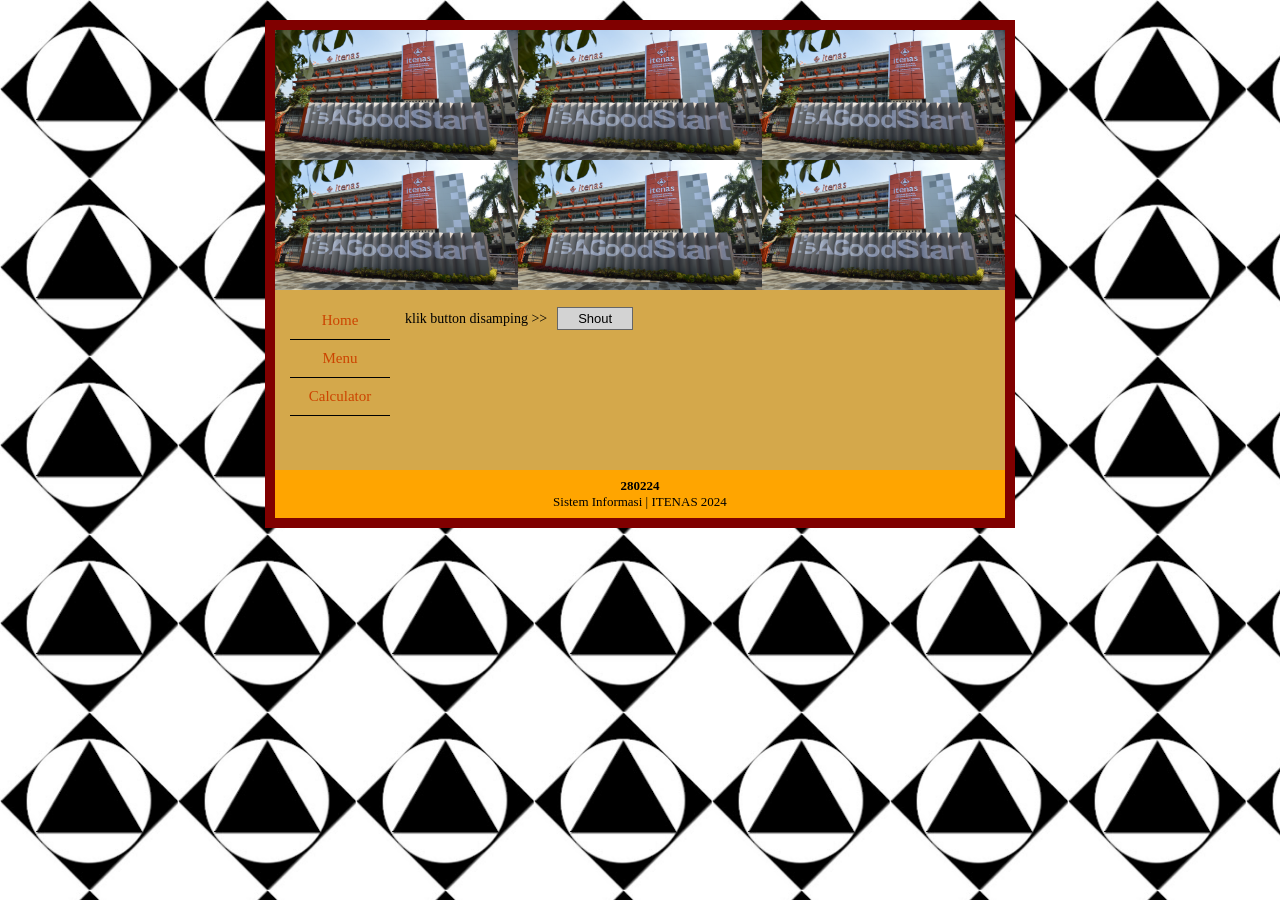
<file: Evaluasi_162023020/index.html>
<!DOCTYPE html>
<html lang="id">
<head>
    <meta charset="UTF-8">
    <meta name="viewport" content="width=device-width, initial-scale=1.0">
    <title>162023020_Juanda_Evaluasi</title>
    <link rel="stylesheet" href="assets/css/style.css">
</head>
<body>
    <!-- Custom Alert Modal -->
    <div id="customAlert" class="modal-overlay">
        <div class="modal-box">
            <div class="modal-header">
                <span class="globe-icon">&#x1F310;</span>
                <span>file://</span>
            </div>+
            
            <div class="modal-body">
                <p id="alertMessage"></p>
            </div>
            <div class="modal-footer">
                <button class="ok-btn" onclick="closeAlert()">OK</button>
            </div>
        </div>
    </div>

    <div class="main-container">
        <!-- Background Images Grid -->
        <div class="background-grid">
            <img src="assets/DepanItenas.jpeg" alt="ITENAS">
            <img src="assets/DepanItenas.jpeg" alt="ITENAS">
            <img src="assets/DepanItenas.jpeg" alt="ITENAS">
            <img src="assets/DepanItenas.jpeg" alt="ITENAS">
            <img src="assets/DepanItenas.jpeg" alt="ITENAS">
            <img src="assets/DepanItenas.jpeg" alt="ITENAS">
        </div>

        <!-- Content Area -->
        <div class="content-area">
            <!-- Sidebar Navigation -->
            <div class="sidebar">
                <a href="#" class="nav-link" onclick="showHome(); return false;">Home</a>
                <a href="#" class="nav-link" onclick="showMenu(); return false;">Menu</a>
                <a href="#" class="nav-link" onclick="showCalculator(); return false;">Calculator</a>
            </div>

            <!-- Main Content -->
            <div class="main-content">
                <!-- Home Section -->
                <div id="home-section" class="section active">
                    <span>klik button disamping >></span>
                    <button class="shout-btn" onclick="shout()">Shout</button>
                
                </div>

                <!-- Menu Section -->
                <div id="menu-section" class="section">
                    <div class="menu-wrapper">
                        <table class="menu-table">
                            <tr>
                                <th>No</th>
                                <th>Makanan/Minuman</th>
                                <th>Harga</th>
                                <th>Pesan</th>
                            </tr>
                            <tr>
                                <td>1</td>
                                <td>Bakso Istimewa</td>
                                <td>@ Rp 12000</td>
                                <td><input type="number" id="bakso" value="0" min="0" onchange="hitungTotal()" oninput="hitungTotal()"></td>
                            </tr>
                            <tr>
                                <td>2</td>
                                <td>Soto Spesial</td>
                                <td>@ Rp 10000</td>
                                <td><input type="number" id="soto" value="0" min="0" onchange="hitungTotal()" oninput="hitungTotal()"></td>
                            </tr>
                            <tr>
                                <td>3</td>
                                <td>Mie Ayam Super</td>
                                <td>@ Rp 15000</td>
                                <td><input type="number" id="mieayam" value="0" min="0" onchange="hitungTotal()" oninput="hitungTotal()"></td>
                            </tr>
                            <tr>
                                <td colspan="3" class="label-right">Jumlah Total</td>
                                <td><input type="text" id="jumlahTotal" value="0" readonly class="result-input"></td>
                            </tr>
                            <tr>
                                <td colspan="3" class="label-right">Diskon</td>
                                <td><input type="text" id="diskon" value="0" readonly class="result-input"></td>
                            </tr>
                            <tr>
                                <td colspan="3" class="label-right">Jumlah Bayar</td>
                                <td><input type="text" id="jumlahBayar" value="0" readonly class="result-input"></td>
                            </tr>
                        </table>
                    </div>
                    <div class="reset-container">
                        <button class="reset-btn" onclick="resetMenu()">Reset</button>
                    </div>
                </div>

                <!-- Calculator Section -->
                <div id="calculator-section" class="section">
                    <div class="calculator">
                        <input type="number" id="angka1">
                        <select id="operator">
                            <option value="*">*</option>
                            <option value="/">/</option>
                            <option value="+">+</option>
                            <option value="-">-</option>
                            <option value="^">^</option>
                        </select>
                        <input type="number" id="angka2">
                        <span class="equals">=</span>
                        <input type="text" id="hasil" readonly>
                    </div>
                    <div class="calc-buttons">
                        <button class="hitung-btn" onclick="hitung()">Hitung</button>
                        <button class="reset-btn" onclick="resetCalculator()">Reset</button>
                    </div>
                </div>
            </div>
        </div>

        <!-- Footer -->
        <div class="footer">
            <div>280224</div>
            <div>Sistem Informasi | ITENAS 2024</div>
        </div>
    </div>

    <script>
        // Custom Alert Function
        function showAlert(message) {
            document.getElementById('alertMessage').textContent = message;
            document.getElementById('customAlert').style.display = 'flex';
        }

        function closeAlert() {
            document.getElementById('customAlert').style.display = 'none';
        }

        // Show Home
        function showHome() {
            document.getElementById('home-section').classList.add('active');
            document.getElementById('menu-section').classList.remove('active');
            document.getElementById('calculator-section').classList.remove('active');
        }

        function showMenu() {
            showAlert('Input Jumlah Pesanan agar di hitung otomatis oleh sistem');
            document.getElementById('home-section').classList.remove('active');
            document.getElementById('menu-section').classList.add('active');
            document.getElementById('calculator-section').classList.remove('active');
        }

        function showCalculator() {
            document.getElementById('home-section').classList.remove('active');
            document.getElementById('menu-section').classList.remove('active');
            document.getElementById('calculator-section').classList.add('active');
        }

        function shout() {
            showAlert('Hai, Selamat datang di Sistem Sederhana');
        }

        function hitungTotal() {
            let bakso = parseInt(document.getElementById('bakso').value) || 0;
            let soto = parseInt(document.getElementById('soto').value) || 0;
            let mieayam = parseInt(document.getElementById('mieayam').value) || 0;

            let totalBakso = bakso * 12000;
            let totalSoto = soto * 10000;
            let totalMieayam = mieayam * 15000;

            let jumlahTotal = totalBakso + totalSoto + totalMieayam;
            let diskon = 0;

            if (jumlahTotal > 50000) {
                diskon = jumlahTotal * 0.1;
            }

            let jumlahBayar = jumlahTotal - diskon;

            document.getElementById('jumlahTotal').value = jumlahTotal;
            document.getElementById('diskon').value = diskon;
            document.getElementById('jumlahBayar').value = jumlahBayar;
        }

        function resetMenu() {
            document.getElementById('bakso').value = 0;
            document.getElementById('soto').value = 0;
            document.getElementById('mieayam').value = 0;
            document.getElementById('jumlahTotal').value = 0;
            document.getElementById('diskon').value = 0;
            document.getElementById('jumlahBayar').value = 0;
        }

        function hitung() {
            let angka1 = document.getElementById('angka1').value;
            let angka2 = document.getElementById('angka2').value;
            let operator = document.getElementById('operator').value;

            if (angka1 === '' || angka2 === '') {
                showAlert('inputan pertama dan kedua harus lebih dari 0');
                return;
            }

            angka1 = parseFloat(angka1);
            angka2 = parseFloat(angka2);
            let hasil = 0;

            switch (operator) {
                case '+':
                    hasil = angka1 + angka2;
                    break;
                case '-':
                    hasil = angka1 - angka2;
                    break;
                case '*':
                    hasil = angka1 * angka2;
                    break;
                case '/':
                    hasil = angka1 / angka2;
                    break;
                case '^':
                    hasil = Math.pow(angka1, angka2);
                    break;
            }

            document.getElementById('hasil').value = hasil;
        }

        function resetCalculator() {
            document.getElementById('angka1').value = '';
            document.getElementById('angka2').value = '';
            document.getElementById('hasil').value = '';
        }
    </script>
</body>
</html>
</file>
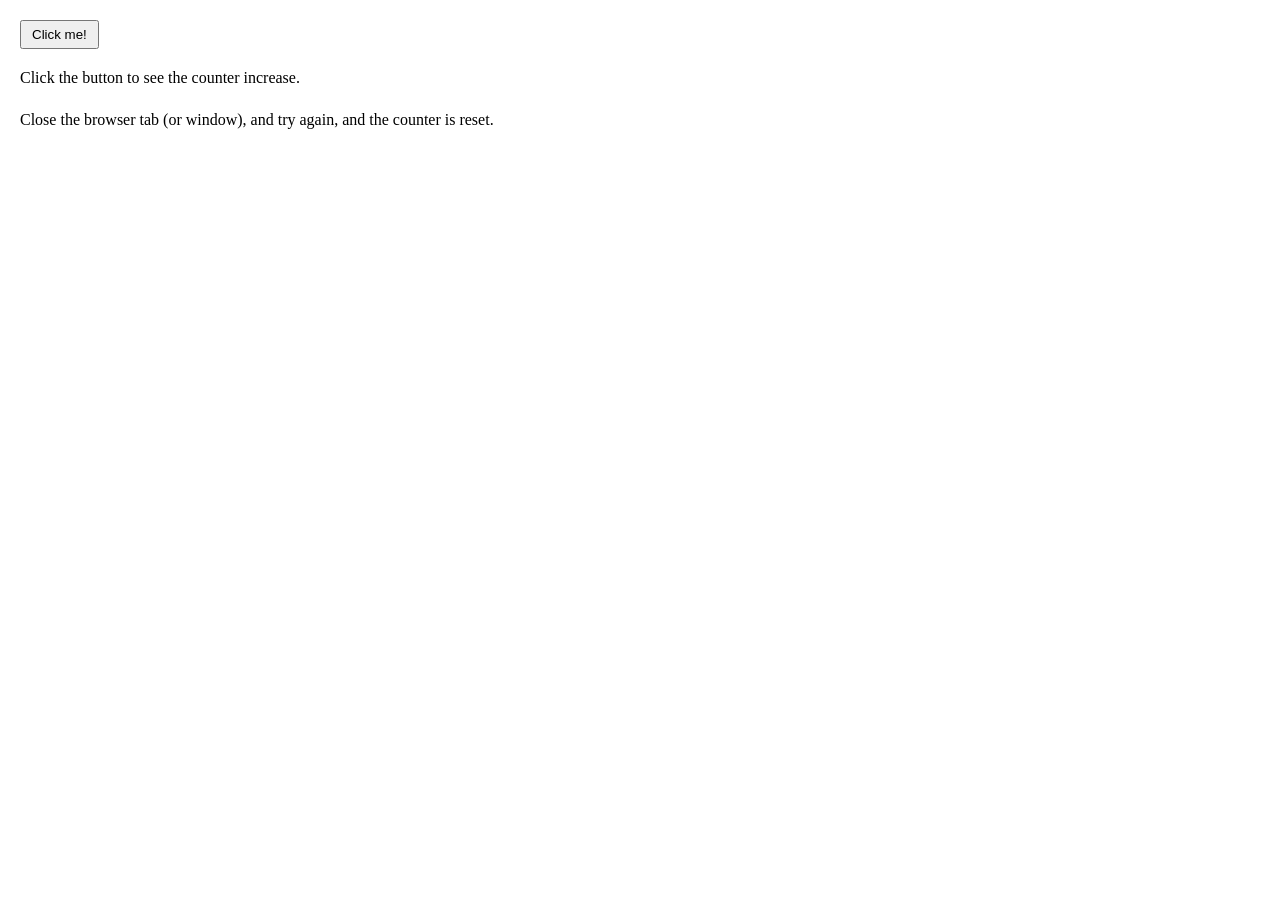
<file: SIWEB Week 3/index.html>
<!DOCTYPE html>
<html lang="id">
<head>
    <meta charset="UTF-8">
    <title>Counter Klik Sederhana</title>
    <style>
        body {
            font-family: serif;
            line-height: 1.6;
            margin: 20px;
        }
        button {
            padding: 5px 10px;
            cursor: pointer;
        }
        #result {
            font-weight: bold;
            margin-top: 10px;
        }
    </style>
</head>
<body>

    <button onclick="clickCounter()" type="button">Click me!</button>

    <p>Click the button to see the counter increase.</p>
    <p>Close the browser tab (or window), and try again, and the counter is reset.</p>

    <div id="result"></div>

    <script>
        function clickCounter() {
            if (typeof(Storage) !== "undefined") {
                if (sessionStorage.clickcount) {
                    // Jika sudah ada, tambahkan 1
                    sessionStorage.clickcount = Number(sessionStorage.clickcount) + 1;
                } else {
                    // Jika baru pertama kali di klik
                    sessionStorage.clickcount = 1;
                }
                
                
                document.getElementById("result").innerHTML = 
                    "You have clicked the button " + sessionStorage.clickcount + " time(s) in this session.";
            } else {
                document.getElementById("result").innerHTML = "Maaf, browser Anda tidak mendukung web storage...";
            }
        }
    </script>

</body>
</html>
</file>
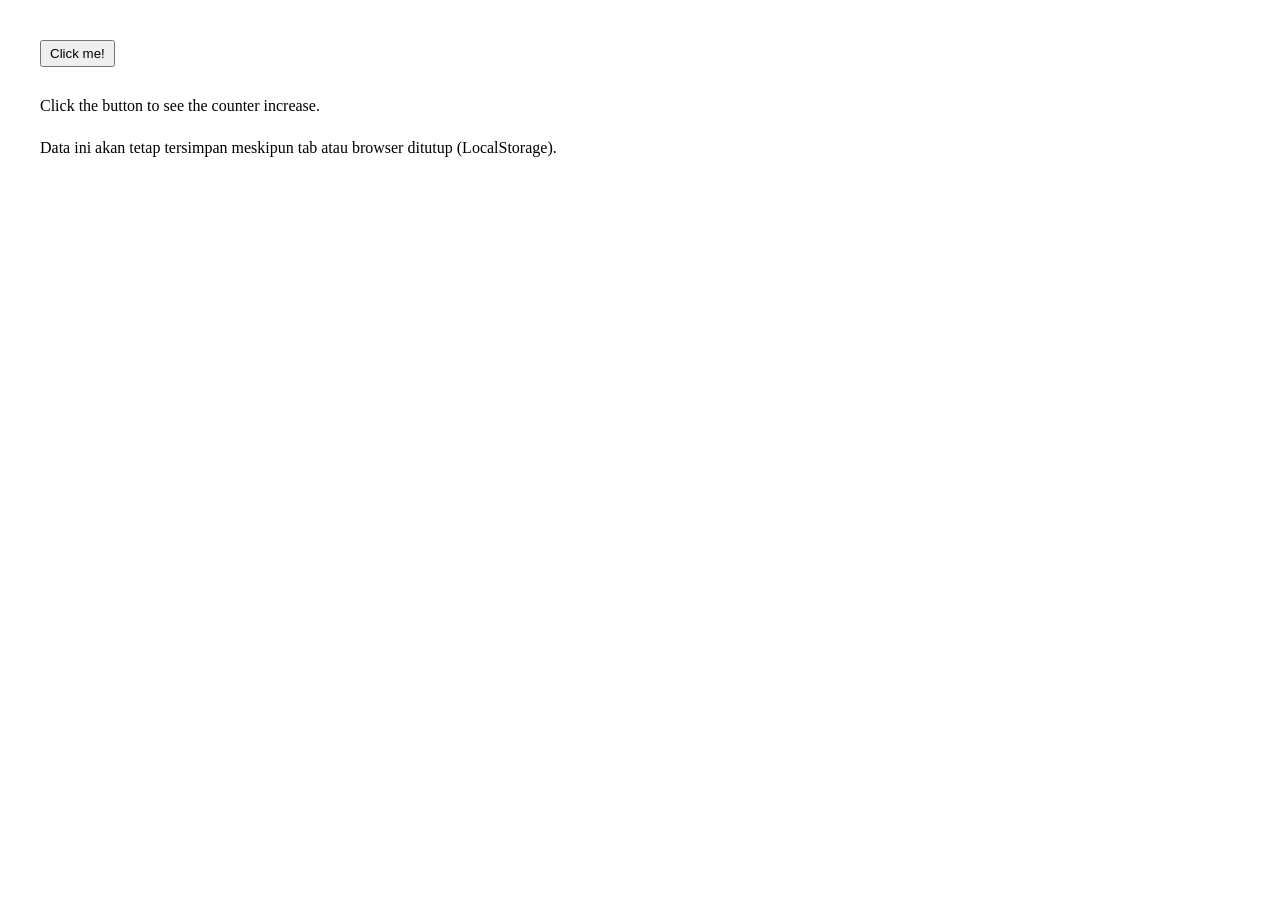
<file: SIWEB Week 3/index2.html>
<!DOCTYPE html>
<html lang="id">
<head>
    <meta charset="UTF-8">
    <meta name="viewport" content="width=device-width, initial-scale=1.0">
    <title>Tugas Web Counter - Local Storage</title>
    <style>
        body {
            font-family: serif;
            margin: 40px;
            line-height: 1.6;
        }
        button {
            padding: 4px 8px;
            cursor: pointer;
            margin-bottom: 10px;
        }
        #display-text {
            font-size: 1.1em;
            margin-bottom: 10px;
        }
    </style>
</head>
<body>

    <button id="clickBtn">Click me!</button>

    <div id="display-text"></div>

    <p>Click the button to see the counter increase.</p>
    <p>Data ini akan tetap tersimpan meskipun tab atau browser ditutup (LocalStorage).</p>

    <script>
        const btn = document.getElementById('clickBtn');
        const display = document.getElementById('display-text');

        
        function updateDisplay() {
            const count = localStorage.getItem('myClickCount');
            if (count) {
                display.innerText = `You have clicked the button ${count} time(s).`;
            } else {
                display.innerText = ""; 
            }
        }

        
        updateDisplay();

        btn.addEventListener('click', function() {
            if (typeof(Storage) !== "undefined") {
                
                let currentCount = localStorage.getItem('myClickCount') || 0;
                
               
                let newCount = parseInt(currentCount) + 1;
                
                
                localStorage.setItem('myClickCount', newCount);
                
               
                updateDisplay();
            } else {
                alert("Browser tidak mendukung Web Storage.");
            }
        });
    </script>

</body>
</html>
</file>
<file: Evaluasi_162023020/assets/css/style.css>
* {
    margin: 0;
    padding: 0;
    box-sizing: border-box;
}

body {
    font-family: 'Times New Roman', Times, serif;
    display: flex;
    justify-content: center;
    align-items: flex-start;
    min-height: 100vh;
    padding-top: 20px;
    background-image: url('../LogoItenas.jpg');
    background-size: 178px 178px;
    background-repeat: repeat;
}

.main-container {
    width: 750px;
    border: 10px solid #800000;
    background-color: #C4A46D;
    position: relative;
    z-index: 1;
}

/* Custom Modal Alert */
.modal-overlay {
    display: none;
    position: fixed;
    top: 0;
    left: 0;
    width: 100%;
    height: 100%;
    background-color: rgba(0, 0, 0, 0.5);
    justify-content: center;
    align-items: center;
    z-index: 1000;
}

.modal-box {
    background-color: #3d3d3d;
    border-radius: 8px;
    min-width: 350px;
    max-width: 450px;
    box-shadow: 0 4px 20px rgba(0, 0, 0, 0.5);
    overflow: hidden;
}

.modal-header {
    background-color: #4a4a4a;
    padding: 10px 15px;
    display: flex;
    align-items: center;
    gap: 8px;
    color: #ccc;
    font-size: 13px;
}

.globe-icon {
    font-size: 14px;
}

.modal-body {
    padding: 20px 15px;
    color: #ddd;
    font-size: 14px;
}

.modal-footer {
    padding: 10px 15px 15px;
    display: flex;
    justify-content: flex-end;
}

.ok-btn {
    background-color: #00bcd4;
    color: #000;
    border: none;
    padding: 6px 25px;
    border-radius: 4px;
    cursor: pointer;
    font-size: 13px;
    font-weight: bold;
}

.ok-btn:hover {
    background-color: #00acc1;
}

/* Background Grid */
.background-grid {
    display: grid;
    grid-template-columns: repeat(3, 1fr);
    grid-template-rows: repeat(2, 1fr);
    gap: 0;
}

.background-grid img {
    width: 100%;
    height: 130px;
    object-fit: cover;
}

/* Content Area */
.content-area {
    display: flex;
    background-color: #D4A84B;
    min-height: 180px;
    padding: 12px 15px;
}

/* Sidebar */
.sidebar {
    width: 100px;
    display: flex;
    flex-direction: column;
}

.nav-link {
    color: #CC4400;
    text-decoration: none;
    font-size: 15px;
    padding: 10px 5px;
    border-bottom: 1px solid #000;
    display: block;
    text-align: center;
}

.nav-link:hover {
    color: #8B0000;
}

/* Main Content */
.main-content {
    flex: 1;
    padding-left: 15px;
    display: flex;
    align-items: flex-start;
    padding-top: 5px;
}

.section {
    display: none;
    width: 100%;
}

.section.active {
    display: block;
}

/* Home Section */
#home-section {
    display: none;
    align-items: center;
    gap: 10px;
}

#home-section.active {
    display: flex;
}

#home-section span {
    font-size: 14px;
}

.shout-btn {
    padding: 3px 20px;
    background-color: #D3D3D3;
    border: 1px solid #666;
    cursor: pointer;
    font-size: 13px;
}

.shout-btn:hover {
    background-color: #C0C0C0;
}

/* Menu Section */
#menu-section {
    display: none;
    height: 100%;
}

#menu-section.active {
    display: flex;
    align-items: center;
    gap: 10px;
    margin-top: auto;
    margin-bottom: auto;
    padding-top: 30px;
}

.menu-wrapper {
    flex: 1;
}

.menu-table {
    width: 100%;
    border-collapse: collapse;
    font-size: 13px;
    background-color: #FFFACD;
}

.menu-table th,
.menu-table td {
    border: 1px solid #000;
    padding: 2px 5px;
    text-align: left;
}

.menu-table th {
    background-color: #FFFACD;
    font-weight: normal;
}

.menu-table input {
    width: 50px;
    padding: 1px 3px;
    border: 1px solid #999;
}

.menu-table .label-right {
    text-align: right;
    font-weight: bold;
    border: none;
    background-color: transparent;
}

.menu-table .result-input {
    width: 60px;
    background-color: #FFFACD;
    border: 1px solid #000;
}

.menu-table tr:nth-child(n+5) td {
    border: none;
    background-color: transparent;
}

.menu-table tr:nth-child(n+5) td:last-child {
    border: 1px solid #000;
    background-color: #FFFACD;
}

.reset-container {
    display: flex;
    align-items: center;
    height: 100%;
}

.reset-btn {
    padding: 5px 25px;
    background-color: #000000;
    color: #ffffff;
    border: 1px solid #000;
    cursor: pointer;
    font-size: 13px;
}

.reset-btn:hover {
    background-color: #333333;
}

/* Calculator Section */
.calculator {
    display: flex;
    align-items: center;
    gap: 5px;
    margin-bottom: 10px;
}

.calculator input[type="number"] {
    width: 50px;
    padding: 3px;
    font-size: 13px;
    border: 1px solid #000;
}

.calculator select {
    padding: 3px;
    font-size: 13px;
    border: 1px solid #000;
}

.calculator .equals {
    font-size: 14px;
    padding: 0 3px;
}

.calculator input[type="text"] {
    width: 60px;
    padding: 3px;
    font-size: 13px;
    border: 1px solid #000;
    background-color: #FFFACD;
}

.calc-buttons {
    display: flex;
    gap: 8px;
}

.hitung-btn {
    padding: 3px 20px;
    background-color: #D3D3D3;
    border: 1px solid #666;
    cursor: pointer;
    font-size: 13px;
}

.hitung-btn:hover {
    background-color: #C0C0C0;
}

/* Footer */
.footer {
    background-color: #FFA500;
    text-align: center;
    padding: 8px;
    font-size: 13px;
}

.footer div:first-child {
    font-weight: bold;
}
</file>
